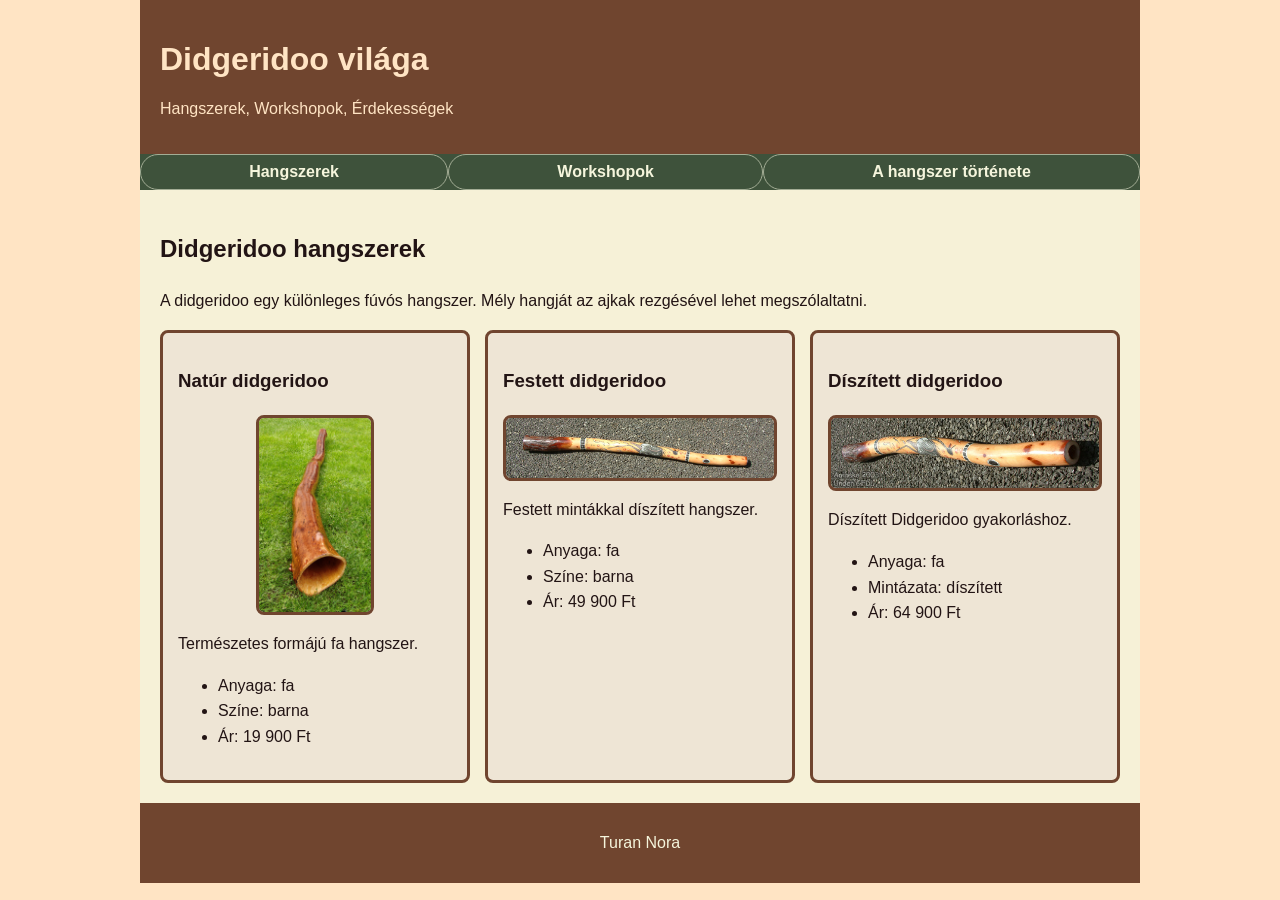
<file: index.html>
<!DOCTYPE html>
<html lang="hu">

<head>
    <meta charset="UTF-8">
    <meta name="viewport" content="width=device-width, initial-scale=1.0">
    <meta name="description" content="Didgeridoo hangszerek, workshopok és a hangszer története.">
    <meta name="author" content="Turán Nóra">
    <link rel="stylesheet" href="stilus.css">
    <title>Turan Nora</title>
</head>

<body>

    <div class="kontener">

        <header class="fejlec">

            <h1>Didgeridoo világa</h1>
            <p>Hangszerek, Workshopok, Érdekességek</p>

        </header>

        <nav class="menu">
            <a href="index.html">Hangszerek</a>
            <a href="workshopok.html">Workshopok</a>
            <a href="tortenet.html">A hangszer története</a>
        </nav>


        <main class="tartalom">
            <h2>Didgeridoo hangszerek</h2>
            <p>A didgeridoo egy különleges fúvós hangszer. Mély hangját az ajkak rezgésével lehet megszólaltatni.</p>

            <div class="hangszerek">
                <article class="hangszer">
                    <h3>Natúr didgeridoo</h3>

                    <img src="kepek/hangszer1.jpg" alt="Natúr fa didgeridoo">

                    <p>Természetes formájú fa hangszer.</p>

                    <ul>
                        <li>Anyaga: fa</li>
                        <li>Színe: barna</li>
                        <li>Ár: 19 900 Ft</li>
                    </ul>
                </article>

                <article class="hangszer">
                    <h3>Festett didgeridoo</h3>
                    <img src="kepek/hangszer2.jpg" alt="Festett didgeridoo">
                    <p>Festett mintákkal díszített hangszer.</p>
                    <ul>
                        <li>Anyaga: fa</li>
                        <li>Színe: barna</li>
                        <li>Ár: 49 900 Ft</li>
                    </ul>
                </article>

                <article class="hangszer">
                    <h3>Díszített didgeridoo</h3>
                    <img src="kepek/hangszer3.jpg" alt="Díszített didgeridoo ">
                    <p>Díszített Didgeridoo gyakorláshoz.</p>
                    <ul>
                        <li>Anyaga: fa</li>
                        <li>Mintázata: díszített</li>
                        <li>Ár: 64 900 Ft</li>
                    </ul>
                </article>


            </div>

        </main>

        <footer class="lablec">
            <p>Turan Nora</p>
        </footer>






    </div>

</body>

</html>
</file>
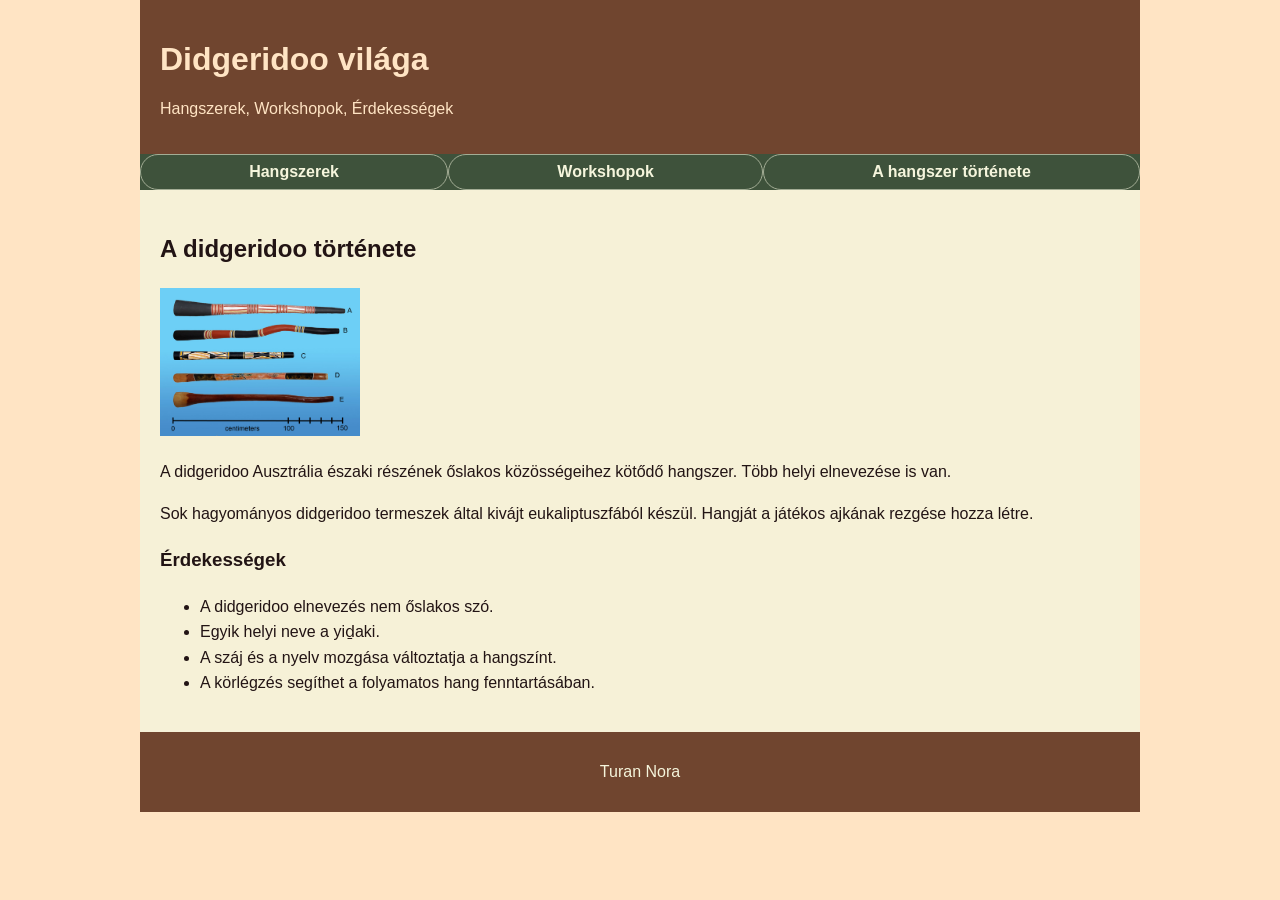
<file: tortenet.html>
<!DOCTYPE html>
<html lang="hu">

<head>
    <meta charset="UTF-8">
    <meta name="viewport" content="width=device-width, initial-scale=1.0">
    <meta name="description" content="A didgeridoo eredete és érdekességek a hangszerről.">
    <meta name="author" content="Turán Nóra">
    <link rel="stylesheet" href="stilus.css">
    <title>Turan Nora-Hangszer története</title>

</head>

<body>

    <div class="kontener">

        <header class="fejlec">

            <h1>Didgeridoo világa</h1>
            <p>Hangszerek, Workshopok, Érdekességek</p>

        </header>

        <nav class="menu">
            <a href="index.html">Hangszerek</a>
            <a href="workshopok.html">Workshopok</a>
            <a href="tortenet.html">A hangszer története</a>
        </nav>


        <main class="tartalom">

            <h2>A didgeridoo története</h2>
            <img src="kepek/tortenet.jpg" alt="Különböző didgeridoo hangszerek">

            <p>A didgeridoo Ausztrália északi részének őslakos közösségeihez kötődő hangszer. Több helyi elnevezése is
                van.</p>

            <p>Sok hagyományos didgeridoo termeszek által kivájt eukaliptuszfából készül. Hangját a játékos ajkának
                rezgése hozza létre.</p>

            <h3>Érdekességek</h3>
            <ul>
                <li>A didgeridoo elnevezés nem őslakos szó.</li>
                <li>Egyik helyi neve a yiḏaki.</li>
                <li>A száj és a nyelv mozgása változtatja a hangszínt.</li>
                <li>A körlégzés segíthet a folyamatos hang fenntartásában.</li>
            </ul>



    </main>

    <footer class="lablec">
        <p>Turan Nora</p>
    </footer>




    </div>

</body>

</html>
</file>
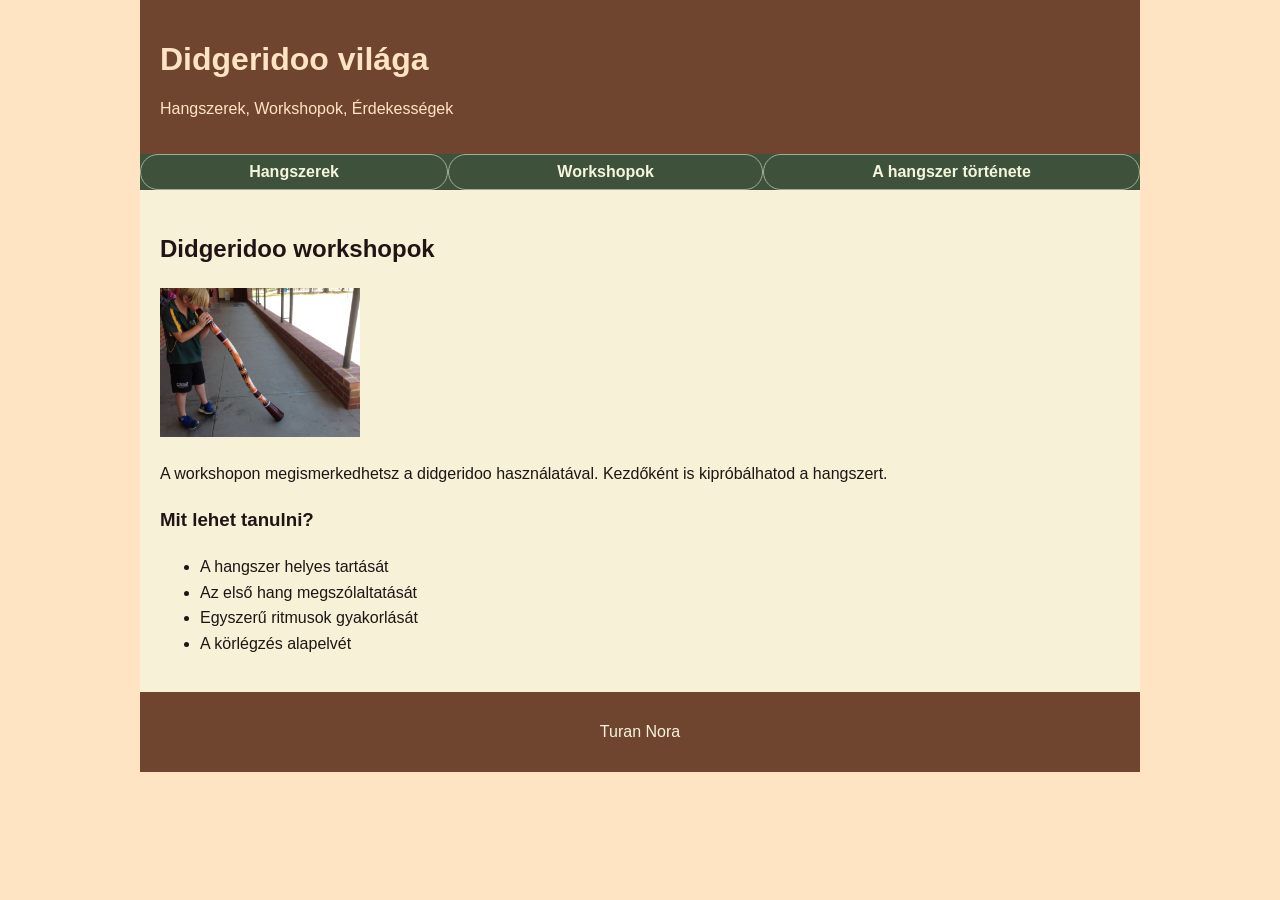
<file: workshopok.html>
<!DOCTYPE html>
<html lang="hu">

<head>
    <meta charset="UTF-8">
    <meta name="viewport" content="width=device-width, initial-scale=1.0">
    <meta name="description" content="Didgeridoo workshopok és kezdő gyakorlatok bemutatása.">
    <meta name="author" content="Turán Nóra">
    <link rel="stylesheet" href="stilus.css">
    <title>Turan Nora-Workshopok</title>

</head>

<body>

    <div class="kontener">

        <header class="fejlec">

            <h1>Didgeridoo világa</h1>
            <p>Hangszerek, Workshopok, Érdekességek</p>

        </header>

        <nav class="menu">
            <a href="index.html">Hangszerek</a>
            <a href="workshopok.html">Workshopok</a>
            <a href="tortenet.html">A hangszer története</a>
        </nav>


        <main class="tartalom">

            <h2>Didgeridoo workshopok</h2>
            <img src="kepek/workshop.jpg" alt="Tanulás Gyakorlás a hangszeren">
            <p>A workshopon megismerkedhetsz a didgeridoo használatával. Kezdőként is kipróbálhatod a hangszert.</p>
            <h3>Mit lehet tanulni?</h3>
            <ul>
                <li>A hangszer helyes tartását</li>
                <li>Az első hang megszólaltatását</li>
                <li>Egyszerű ritmusok gyakorlását</li>
                <li>A körlégzés alapelvét</li>
            </ul>
        



    </main>

    <footer class="lablec">
        <p>Turan Nora</p>
    </footer>






    </div>

</body>

</html>
</file>
<file: stilus.css>
body {

    background-color: bisque;
    color: rgb(34, 20, 20);
    margin: 0;
    padding: 0;

}


.kontener {

    box-sizing: border-box;
    font-family: Arial, Helvetica, sans-serif;
    font-size: 16px;
    margin: auto;
    width: 80%;
    max-width: 1000px;
    background-color: rgba(245, 245, 220, 0.82);

}


.fejlec {

    background-color: #70452f;
    color: bisque;
    padding: 20px;

}


.menu {

    display: grid;
    grid-template-columns: auto auto auto;
    background-color: #3e523b;

}


.menu a {

    border: 1px solid #a3ad95;
    border-radius: 25px;
    font-weight: bold;
    color: beige;
    padding: 8px;
    text-align: center;
    text-decoration: none;

}


.menu a:hover {

    color: white;
    background-color: #301e15;

}


.tartalom {
    padding: 20px;
    text-align: left;
    line-height: 1.6;
}


.lablec {
    clear: both;
    background-color: #70452f;
    color: beige;
    text-align: center;
    padding: 15px;
}


.tartalom img {
    width: 200px;
    max-width: 100%;
    height: auto;
}


.hangszerek {
    display: grid;
    grid-template-columns: 1fr 1fr 1fr;
    gap: 15px;
}


.hangszer img {
    width: auto;
    max-width: 100%;
    height: auto;
    max-height: 200px;
    display: block;
    margin: auto;
    border: 3px solid #70452f;
    border-radius: 8px;
    box-sizing: border-box;
}


.hangszer {
    background-color: #eee5d5;
    border: 3px solid #70452f;
    border-radius: 8px;
    padding: 15px;
    min-width: 0;
}


@media (max-width: 900px) {
    .kontener {
        width: 95%;
    }

    .hangszerek {
        grid-template-columns: 1fr 1fr;
    }
}


@media (max-width: 600px) {
    .kontener {
        width: 100%;
    }

    .menu {
        grid-template-columns: auto;
    }

    .hangszerek {
        grid-template-columns: 1fr;
    }

}
</file>
